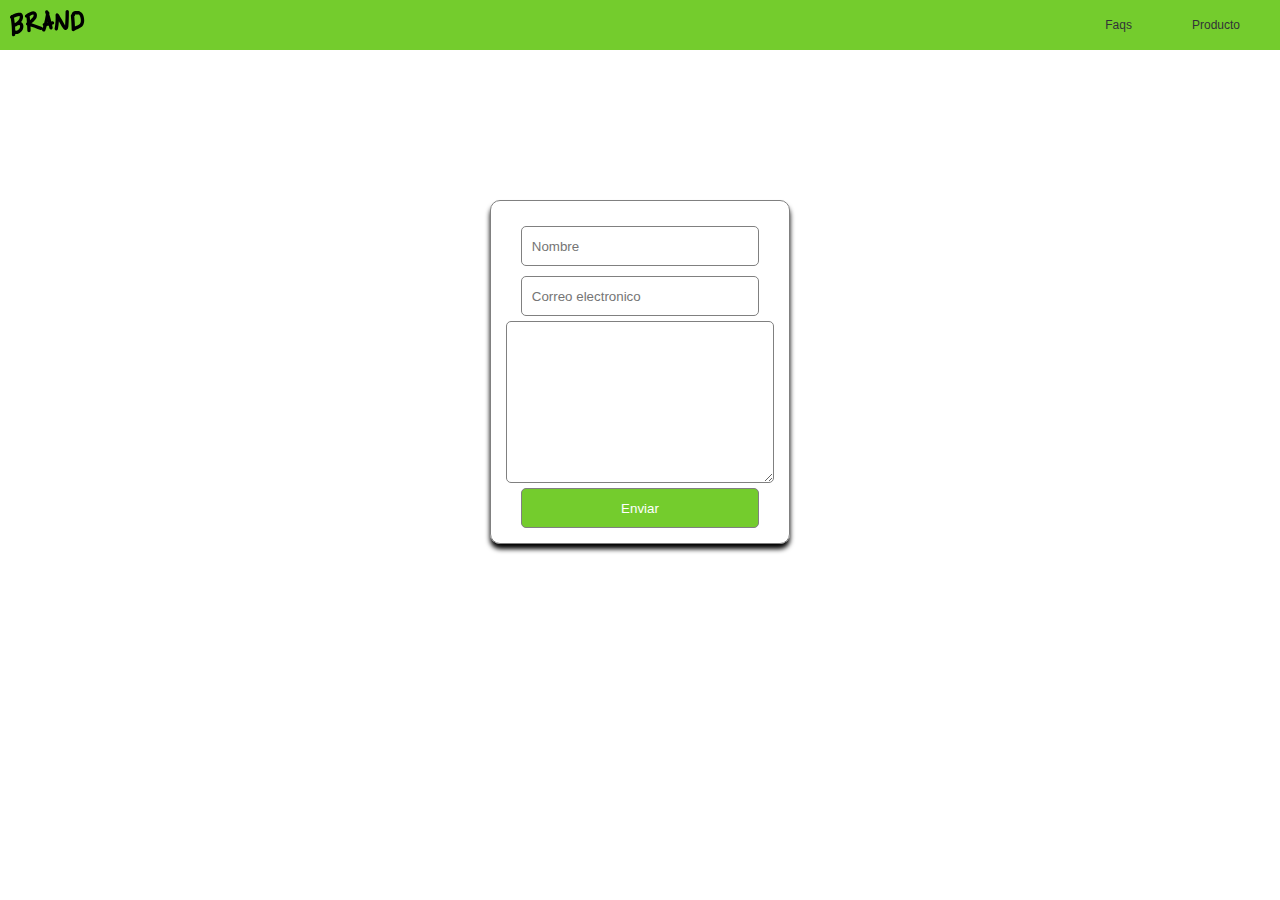
<file: contacto.html>
<!DOCTYPE html>
<html lang="en">
<head>
    <meta charset="UTF-8">
    <meta name="viewport" content="width=device-width, initial-scale=1.0">
    <link rel="stylesheet" href="./css/animation.css">
    <link rel="stylesheet" href="./css/contacto.css">
    <title>Contacto</title>
</head>
<body>

    <nav class="fadeInDown">
        <div class="bran d-image">
            <img src="./img/logo.png" alt="">
        </div>
        <div class="nav-options">
            <ul>
                <li>
                    <a href="./index.html">Faqs</a>
                </li>
                <li>
                    <a href="./producto.html">Producto</a>
                </li>
            </ul>
        </div>
    </nav>

    <div class="form">
        <form action="#" class="form-content">
            <input type="text" placeholder="Nombre">
            <input type="email" placeholder="Correo electronico">
            <!-- <input type="textarea" placeholder="Mensaje"> -->
            <textarea name="mensaje" id="mensaje" cols="30" rows="10"></textarea>
            <input type="submit" value="Enviar">
        </form>
    </div>
    
</body>
</html>
</file>
<file: css/animation.css>
.fadeIn {
    -webkit-animation-duration: 3s;
    animation-duration: 3s;
    -webkit-animation-fill-mode: both;
    animation-fill-mode: both;
    -webkit-animation-name: fadeIn;
    animation-name: fadeIn;
    will-change:auto;
}

@keyframes fadeIn {
    from{
        opacity: 0;
    }
    to{
        opacity: 1;
    }
}

/* ------------------ */

.fadeInDown {
    -webkit-animation-duration: 2s;
    animation-duration: 2s;
    -webkit-animation-fill-mode: both;
    animation-fill-mode: both;
    -webkit-animation-name: fadeInDown;
    animation-name: fadeInDown;
}

@keyframes fadeInDown {
    from{
        opacity: 0;
        -webkit-transform: translate3d(0,-100%,0);
        transform: translate3d(0,-100%,0);
    }
    to{
        opacity: 1;
        -webkit-transform: translate3d(0,0,0);
        transform: translate3d(0,0,0);
    }
}

/* ----------------------------------- */

.fadeInUp {
    -webkit-animation-duration: 2s;
    animation-duration: 2s;
    -webkit-animation-fill-mode: both;
    animation-fill-mode: both;
    -webkit-animation-name: fadeInUp;
    animation-name: fadeInUp;
}

@keyframes fadeInUp {
    from{
        opacity: 0;
        -webkit-transform: translate3d(0,100%,0);
        transform: translate3d(0,100%,0);
    }
    to{
        opacity: 1;
        -webkit-transform: translate3d(0,0,0);
        transform: translate3d(0,0,0);
    }
}
</file>
<file: css/contacto.css>
* {
    box-sizing: border-box;
    margin: 0;
    padding: 0;
}

/* -----variables-------- */
:root {
    --green-color:#74cc2d;
    --white-color: white;
    --black-color: #313337;

    /* ----espaciado--------- */
    --space:10px;

    /* ------tipografia---------- */
    --normal:1.2rem;

    /* --------shadow--------- */
    --shadow: 4px 8px 20px 0px;
}

html {
    font-size: 62.5%;
    font-family: 'Open Sans', sans-serif;
}

body {
    font-size: var(--normal);
}

nav {
    display: flex;
    justify-content: space-between;
    align-items: center;
    padding: var(--space);
    background-color: var(--green-color);
    color: white;
}

nav ul {
    display: flex;
}

nav li {
    padding: 0 30px;
    list-style: none;
}

nav li a {
    color: var(--black-color);
    text-decoration: none;
}

nav li a:hover {
    color: var(--white-color);
}

/* ---------formulario------- */

.form {
    margin-top: 150px;
    display: flex;
    flex-direction: column;
    align-items: center;
    width: 100%;
}


.form-content {
    display: flex;
    flex-direction: column;
    align-items: center;
    width: 300px;
    min-width: 280px;
    height: auto;
    border: 1px solid gray;
    border-radius: 10px;
    box-shadow: 0 5px 5px;
}

.form input {
    padding: 10px;
    margin:5px auto;
    width: 80%;
    height: 40px;
    border: none;
    border: 1px solid gray;
    border-radius: 5px;
    outline: none;
}

.form input:nth-of-type(1){
    margin-top: 25px;
}

.form textarea {
    margin: 0;
    padding: 5px;
    border: none;
    border: 1px solid gray;
    border-radius: 5px;
    outline: none;
}

.form input:nth-of-type(3){
    margin-bottom: 15px;
    background-color: var(--green-color);
    color: white;
}

.form input:nth-of-type(3):hover{
   background-color: green;
}
</file>
